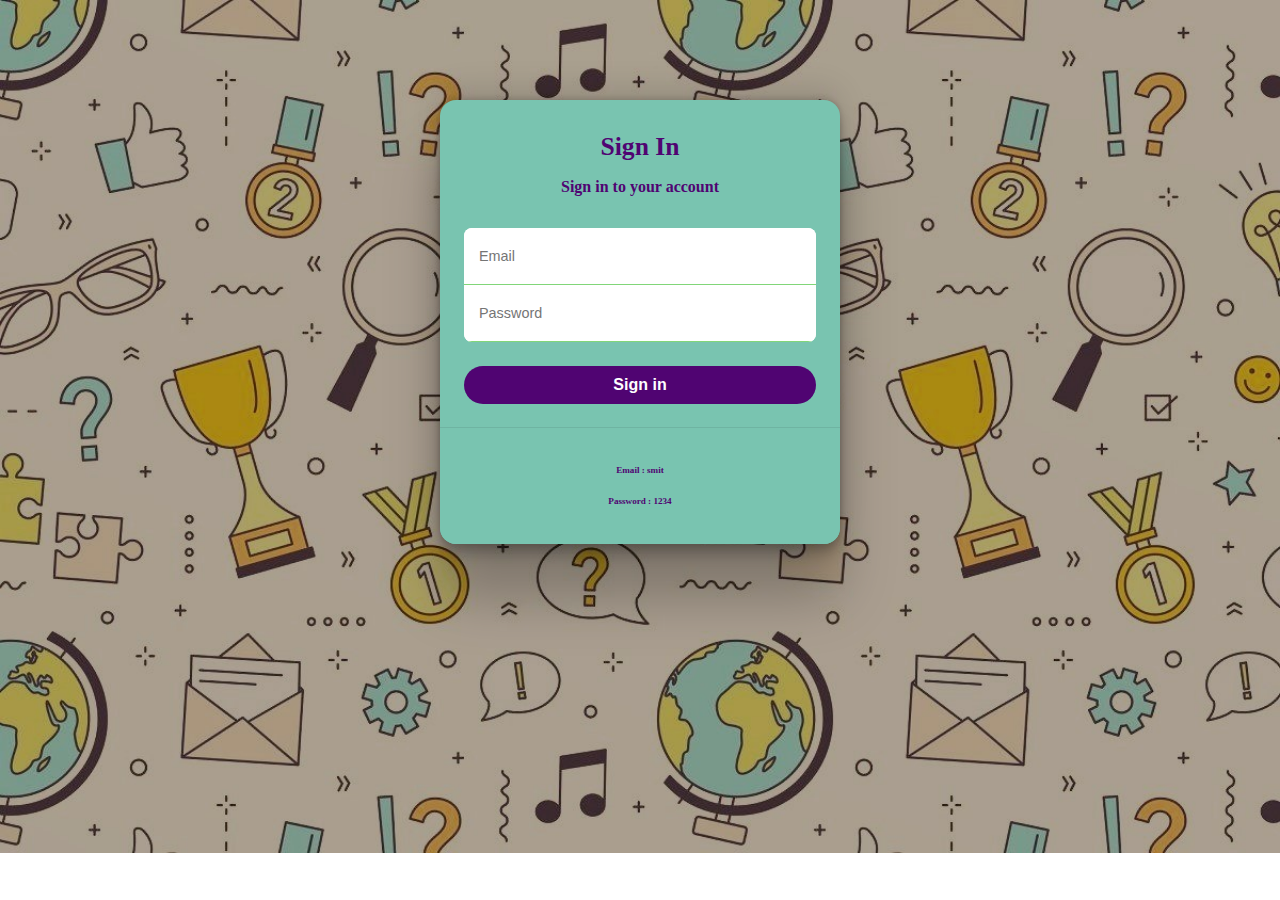
<file: index.html>
<!DOCTYPE html>
<html lang="en">
  <head>
    <meta charset="UTF-8" />
    <meta name="viewport" content="width=device-width, initial-scale=1.0" />
    <link rel="stylesheet" href="style.css" />
    <link
      href="https://cdn.jsdelivr.net/npm/bootstrap@5.3.2/dist/css/bootstrap.min.css"
      rel="stylesheet"
      integrity="sha384-T3c6CoIi6uLrA9TneNEoa7RxnatzjcDSCmG1MXxSR1GAsXEV/Dwwykc2MPK8M2HN"
      crossorigin="anonymous"
    />
    <title>Document</title>
  </head>
  <body>
    <div class="contanair">
      <div class="form-box">
        <form class="form" action="">
          <span class="title">Sign In</span>
          <span class="subtitle">Sign in to your account</span>
          <div class="form-container">
            <input
              id="signInEmail"
              type="email"
              class="input"
              placeholder="Email"
            />
            <input
              id="signInPassword"
              type="password"
              class="input"
              placeholder="Password"
            />
          </div>
          <button onclick="signIn()">Sign in</button>
        </form>
        <div class="form-section">
          <h6>Email : smit</h6>
          <h6>Password : 1234</h6>
        </div>
      </div>
    </div>

    <script
      src="https://cdn.jsdelivr.net/npm/bootstrap@5.3.2/dist/js/bootstrap.bundle.min.js"
      integrity="sha384-C6RzsynM9kWDrMNeT87bh95OGNyZPhcTNXj1NW7RuBCsyN/o0jlpcV8Qyq46cDfL"
      crossorigin="anonymous"
    ></script>
    <script src="app.js"></script>
  </body>
</html>
</file>
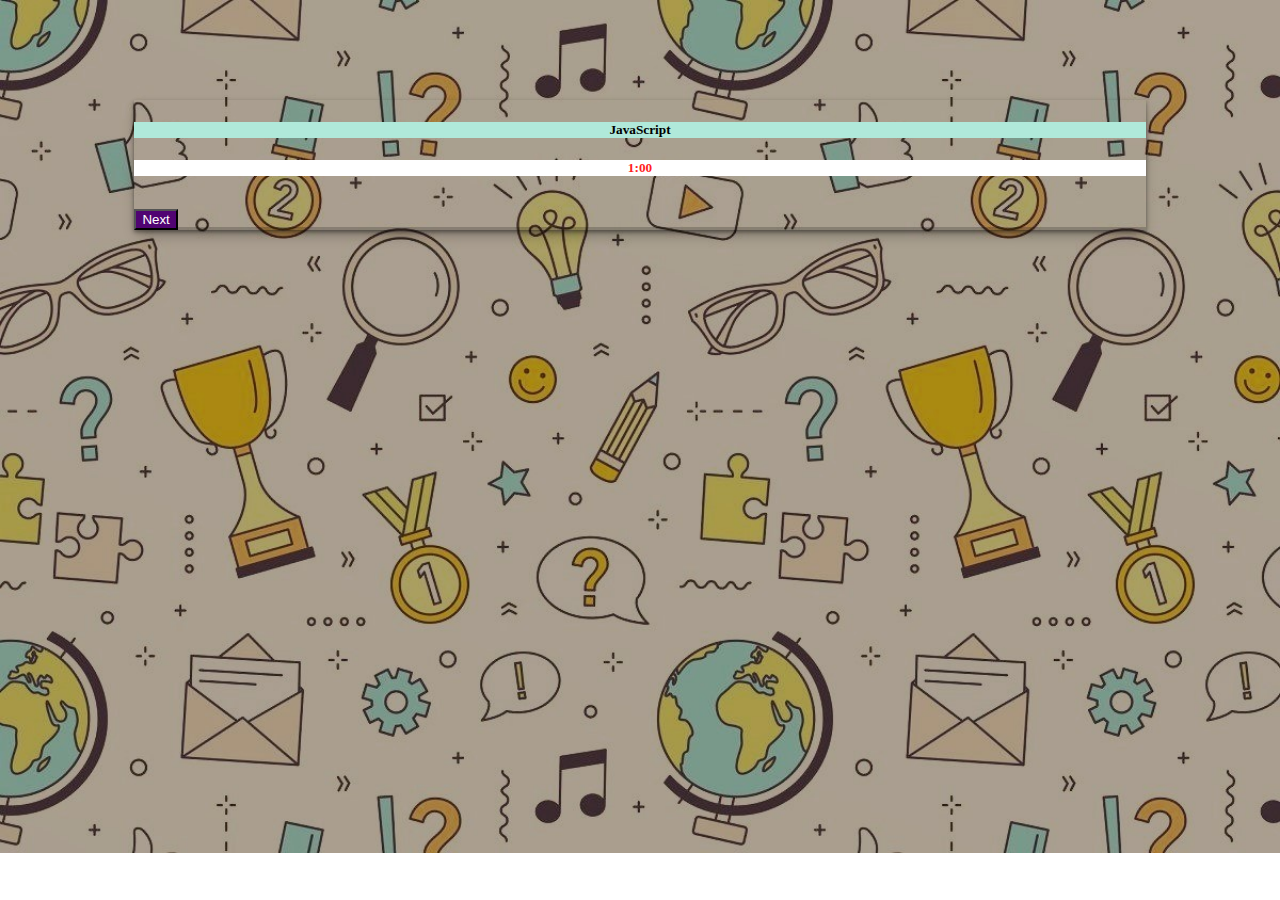
<file: quiz.html>
<!DOCTYPE html>
<html lang="en">
  <head>
    <meta charset="UTF-8" />
    <meta name="viewport" content="width=device-width, initial-scale=1.0" />
    <link rel="stylesheet" href="style.css" />
    <link
      href="https://cdn.jsdelivr.net/npm/bootstrap@5.3.2/dist/css/bootstrap.min.css"
      rel="stylesheet"
      integrity="sha384-T3c6CoIi6uLrA9TneNEoa7RxnatzjcDSCmG1MXxSR1GAsXEV/Dwwykc2MPK8M2HN"
      crossorigin="anonymous"
    />
    <title>Document</title>
  </head>
  <body>
    
    <!-- <div id="heading">
        <h2>
            Test your skills with following Quizzes
        </h2>
    </div> -->
    <div class="contanair">
      <!-- <div id="button_div" class="main">
            <div class="up">
                <button onclick="htmlQuizShow()" class="card1">
                    <h1>HTML</h1>
                </button>
                <button onclick="cssQuizShow()" class="card2">
                    <h1>CSS</h1>
                </button>
            </div>
            <div class="down">
                <button onclick="javaScriptQuizShow()" class="card3">
                    <h1>javaScript</h1>
                </button>
            </div>
        </div> -->

      <div class="quiz-div">
        <div class="card">
          <h5 class="card-header">JavaScript</h5>
          <h5 class="card-header time">1:00</h5>
          <div id="quiz" class="card-body">
            <!-- <h5 class="card-title">What is JavaScript?</h5>
            <div>
              <label>
                <input type="radio" name="answer" id="" />
                <span>Missing of Bracket</span>
              </label>
            </div>
            <div>
              <label>
                <input type="radio" name="answer" id="" />
                <span>Missing of Bracket</span>
              </label>
            </div>
            <div>
              <label>
                <input type="radio" name="answer" id="" />
                <span>Missing of Bracket</span>
              </label>
            </div> -->
            <div>
              <button onclick="nextQuestion()" class="btn">Next</button>
            </div>
          </div>
        </div>
      </div>
    </div>

    <script
      src="https://cdn.jsdelivr.net/npm/bootstrap@5.3.2/dist/js/bootstrap.bundle.min.js"
      integrity="sha384-C6RzsynM9kWDrMNeT87bh95OGNyZPhcTNXj1NW7RuBCsyN/o0jlpcV8Qyq46cDfL"
      crossorigin="anonymous"
    ></script>
    <script src="app.js"></script>
  </body>
</html>
</file>
<file: style.css>
body{
  background-image: url(./img/db34d40b271fb59477621550bf73ea0b.jpg);
  background-repeat: no-repeat;
  background-size: cover;
  
}
.contanair {
  text-align: center;
  display: flex;
  justify-content: center;
  margin-top: 100px;


}
.form-box {
  max-width: 400px;
  background: #79c4b0;
  overflow: hidden;
  border-radius: 16px;
  color: #500472;
  box-shadow: rgba(0, 0, 0, 0.25) 0px 54px 55px, rgba(0, 0, 0, 0.12) 0px -12px 30px, rgba(0, 0, 0, 0.12) 0px 4px 6px, rgba(0, 0, 0, 0.17) 0px 12px 13px, rgba(0, 0, 0, 0.09) 0px -3px 5px;
}

.form {
  position: relative;
  display: flex;
  flex-direction: column;
  padding: 32px 24px 24px;
  gap: 16px;
  text-align: center;
}

/*Form text*/
.title {
  font-weight: bold;
  font-size: 1.6rem;
}

.subtitle {
  font-size: 1rem;
  color: #500472;
}

/*Inputs box*/
.form-container {
  overflow: hidden;
  border-radius: 8px;
  background-color: #fff;
  margin: 1rem 0 .5rem;
  width: 100%;
}

.input {
  border-color: #005ce6;
  border: 0;
  outline: 2PX;
  height: 40px;
  width: 100%;
  border-bottom: 1px solid #81d679;
  font-size: .9rem;
  padding: 8px 15px;
}

.form-section {
  padding: 16px;
  font-size: .85rem;
  background-color: #79c4b0;
  box-shadow: rgb(0 0 0 / 8%) 0 -1px;
}

.form-section a {
  font-weight: bold;
  color: #500472;
  transition: color .3s ease;
}

.form-section a:hover {
  color: #500472;
  text-decoration: underline;
}

/*Button*/
.form button {
  background-color: #500472;
  color: #fff;
  border: 0;
  border-radius: 24px;
  padding: 10px 16px;
  font-size: 1rem;
  font-weight: 600;
  cursor: pointer;
  transition: background-color .3s ease;
}

.form button:hover {
  background-color: #8238a4;
}















#heading{
 display: flex;
 justify-content: center;
 margin-top: 60px;
}
.main {
  display: flex;
  flex-direction: column;
  gap: 0.5em;

}

.up {
  display: flex;
  flex-direction: row;
  gap: 0.5em;
}

.down {
  display: flex;
  flex-direction: row;
  gap: 0.5em;
}

.card1 {
  width: 150px;
  height: 150px;
  outline: none;
  border: none;
  background: #81d679;
  border-radius: 90px 5px 5px 5px;
  box-shadow: rgba(50, 50, 93, 0.25) 0px 2px 5px -1px, rgba(0, 0, 0, 0.3) 0px 1px 3px -1px;
  transition: .2s ease-in-out;
}

.instagram {
  margin-top: 1.5em;
  margin-left: 1.2em;
  fill: #cc39a4;
}

.card2 {
  width: 150px;
  height: 150px;
  outline: none;
  border: none;
  background: #81d679;
  border-radius: 5px 90px 5px 5px;
  box-shadow: rgba(50, 50, 93, 0.25) 0px 2px 5px -1px, rgba(0, 0, 0, 0.3) 0px 1px 3px -1px;
  transition: .2s ease-in-out;
}

.twitter {
  margin-top: 1.5em;
  margin-left: -.9em;
  fill: #03A9F4;
}

.card3 {
  width: 310px;
  height: 150px;
  outline: none;
  border: none;
  background: #81d679;
  border-radius: 5px 5px 90px 90px;
  box-shadow: rgba(50, 50, 93, 0.25) 0px 2px 5px -1px, rgba(0, 0, 0, 0.3) 0px 1px 3px -1px;
  transition: .2s ease-in-out;
}

.github {
  margin-top: -.6em;
  margin-left: 1.2em;
}

.card4 {
  width: 150px;
  height: 150px;
  outline: none;
  border: none;
  background: #81d679;
  border-radius: 5px 5px 90px 5px;
  box-shadow: rgba(50, 50, 93, 0.25) 0px 2px 5px -1px, rgba(0, 0, 0, 0.3) 0px 1px 3px -1px;
  transition: .2s ease-in-out;
}

.discord {
  margin-top: -.9em;
  margin-left: -1.2em;
  fill: #8c9eff;
}

.card1:hover {
  cursor: pointer;
  scale: 1.1;
  background-color: #cc39a4;
}

.card1:hover .instagram {
  fill: white;
}

.card2:hover {
  cursor: pointer;
  scale: 1.1;
  background-color: #03A9F4;
}

.card2:hover .twitter {
  fill: white;
}

.card3:hover {
  cursor: pointer;
  scale: 1.1;
  background-color: #15d5a9;
}

.card3:hover .github {
  fill: white;
}

.card4:hover {
  cursor: pointer;
  scale: 1.1;
  background-color: #8c9eff;
}

.card4:hover .discord {
  fill: white;
}







.quiz-div{
  width: 80%;
  box-shadow: rgba(0, 0, 0, 0.4) 0px 2px 4px, rgba(0, 0, 0, 0.3) 0px 7px 13px -3px, rgba(0, 0, 0, 0.2) 0px -3px 0px inset;
  
}
.card-header{
  background-color: #b0e9da !important;

}
.card-body{
  text-align: start;
}
.btn{
  margin-top: 10px;
  background-color: #500472 !important;
  color: #fff !important;
}
.time{
  background-color: #fff !important;
  color: #ff1f1f !important;
}
span{
  font-weight: 700;
}
</file>
